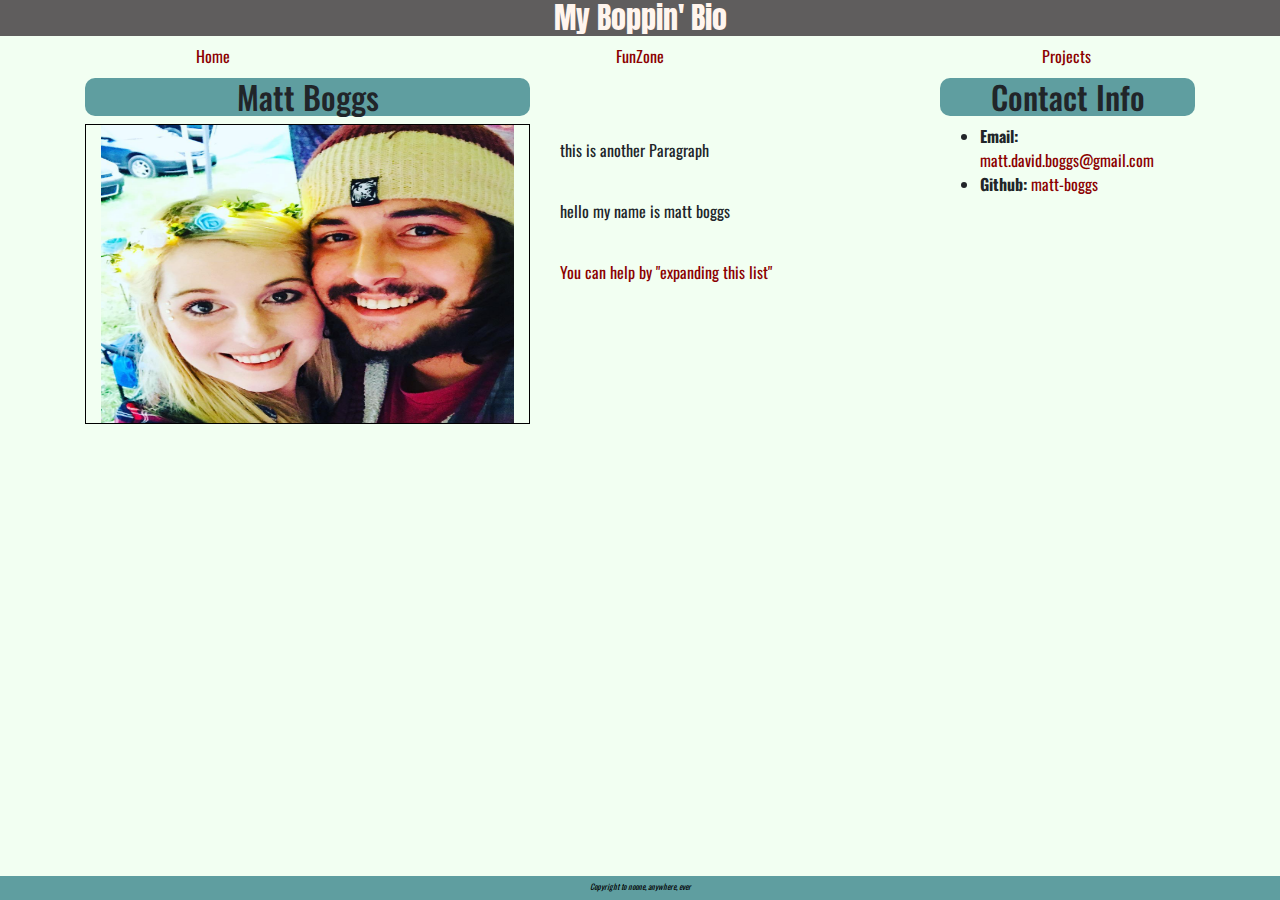
<file: index.html>
<!DOCTYPE html>
<html lang="en-us">
<head>
  <meta charset="UTF-8">
  <meta name="viewport" content="width=device-width, initial-scale=1.0">

  <title>Boggs' Bio</title>
  <link rel="stylesheet" href="https://maxcdn.bootstrapcdn.com/bootstrap/4.0.0/css/bootstrap.min.css">
  <link rel="stylesheet" href="https://stackpath.bootstrapcdn.com/font-awesome/4.7.0/css/font-awesome.min.css">
  <link rel="stylesheet" href="https://fonts.googleapis.com/css2?family=Anton&family=Oswald:wght@300&display=swap">
  <link rel="stylesheet" href="assets/style/stylesheet.css">
</head>

<body>
  
  <header>
    <h1>My Boppin' Bio</h1>
  </header>

  <div class="container-fluid">
    <nav class="row">
      <a class="col-4" href="index.html">Home</a>
      <a class="col-4" href="FunZone.html">FunZone</a>
      <a class="col-4" href="projects.html">Projects</a>
    </nav>
  </div>
  
  <div class="container">
    <div class="row">
      
        
      <div class="col-12 col-md-5">
        <h2 class="col-12" id="name">Matt Boggs</h2>
        <img class="col-12" src="assets/images/PROF.jpg" alt="Girlie and I">
      </div>
      
      <div class="col-12 col-md-4 info">
        <!-- Not sure how I feel about this bubble -->
        <!-- <h2 class="col-12" id="name">About Me</h2> -->
    
        <p>this is another Paragraph</p>

        <p>hello my name is matt boggs</p>
    
        <p><a href="https://en.wikipedia.org/wiki/Unsolved_Mysteries" target="_blank">You can help by "expanding this list"</a></p>
      </div>
  
      <div class="col-12 col-md-3">
        <!-- I definitely like the contact info bubble -->
        <h2 id="contact">Contact Info</h2>
        
        <ul>
          <li><strong>Email:</strong> <a href="mailto:matt.david.boggs@gmail.com" target="_blank">matt.david.boggs@gmail.com</a></li>
          <li><strong>Github:</strong> <a href="https://github.com/Matt-Boggs" target="_blank">matt-boggs</a></li>
        </ul>

      </div>

    </div>
  </div>
  <footer>
    
    <cite>
      Copyright to noone, anywhere, ever
    </cite>
  
  </footer>

  <script
    src="https://code.jquery.com/jquery-3.4.1.slim.min.js"
    integrity="sha384-J6qa4849blE2+poT4WnyKhv5vZF5SrPo0iEjwBvKU7imGFAV0wwj1yYfoRSJoZ+n"
    crossorigin="anonymous">
  </script>
    <script
    src="https://cdn.jsdelivr.net/npm/popper.js@1.16.0/dist/umd/popper.min.js"
    integrity="sha384-Q6E9RHvbIyZFJoft+2mJbHaEWldlvI9IOYy5n3zV9zzTtmI3UksdQRVvoxMfooAo"
    crossorigin="anonymous">
  </script>
  <script
    src="https://stackpath.bootstrapcdn.com/bootstrap/4.4.1/js/bootstrap.min.js"
    integrity="sha384-wfSDF2E50Y2D1uUdj0O3uMBJnjuUD4Ih7YwaYd1iqfktj0Uod8GCExl3Og8ifwB6"
    crossorigin="anonymous">
  </script>

</body>


</html>
</file>
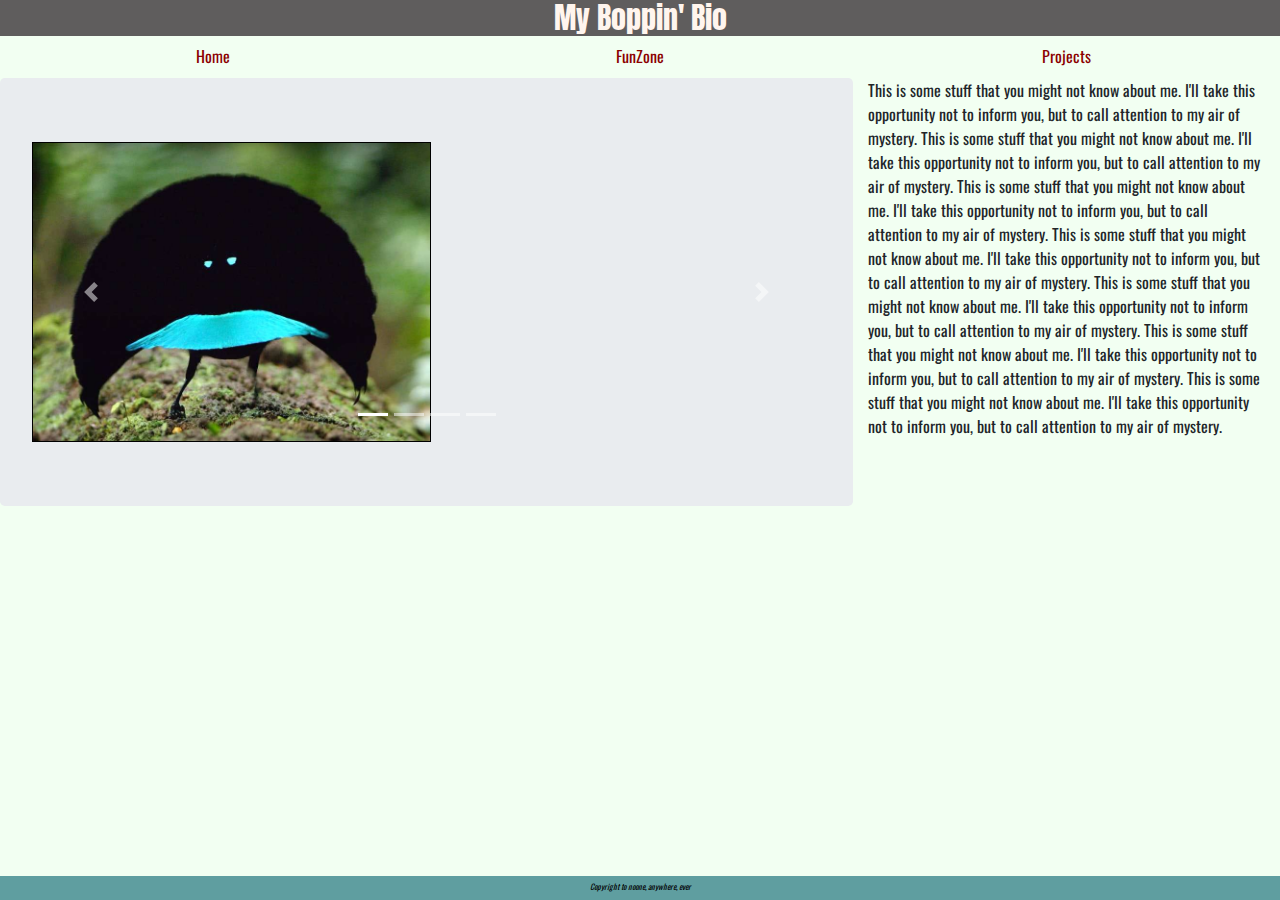
<file: FunZone.html>
<!DOCTYPE html>
<html lang="en-us">
<head>
  <meta charset="UTF-8">
  <title>Boggs' Bio</title>
  <link rel="stylesheet" href="https://stackpath.bootstrapcdn.com/bootstrap/4.5.2/css/bootstrap.min.css" integrity="sha384-JcKb8q3iqJ61gNV9KGb8thSsNjpSL0n8PARn9HuZOnIxN0hoP+VmmDGMN5t9UJ0Z" crossorigin="anonymous">
  <link rel="stylesheet" href="https://stackpath.bootstrapcdn.com/font-awesome/4.7.0/css/font-awesome.min.css">
  <link rel="stylesheet" href="https://fonts.googleapis.com/css2?family=Anton&family=Oswald:wght@300&display=swap">
  <link rel="stylesheet" href="assets/style/stylesheet.css">
</head>

<body>
  
  <header>
    <h1>My Boppin' Bio</h1>
  </header>
  <div class="container-fluid">
    <nav class="row">
      <a class="col-4" href="index.html">Home</a>
      <a class="col-4" href="FunZone.html">FunZone</a>
      <a class="col-4" href="projects.html">Projects</a>
    </nav>
  </div>
  
  <div class="container-fluid">
    <section class="row">
      <!-- I'm still not sure why this isn't responsive, the breakpoints aren't working as they should. I've been able to get them to work on other html pages, so I know the culprit is in this webpage somewhere -->
      <main class="col-12 col-md-8 jumbotron">
        
        <div id="pics" class="carousel slide" data-ride="carousel">
          
          <ul class="carousel-indicators">
            <li data-target="#pics" data-slide-to="0" class="active"></li>
            <li data-target="#pics" data-slide-to="1"></li>
            <li data-target="#pics" data-slide-to="2"></li>
            <li data-target="#pics" data-slide-to="3"></li>
          </ul>

          <div class="carousel-inner">
            <div class="carousel-item active">
              <img src="assets/images/Bird1.jpg" alt="ph">
            </div>
            <div class="carousel-item">
              <img src="assets/images/Bird2.jpg" alt="ph">
            </div>
            <div class="carousel-item">
              <img src="assets/images/Bird3.png" alt="ph">
            </div>
            <div class="carousel-item">
              <img src="assets/images/Bird4.jpg" alt="ph">
            </div>
          </div>

          
          <a class="carousel-control-prev" href="#pics" data-slide="prev">
            <span class="carousel-control-prev-icon"></span>
          </a>
          <a class="carousel-control-next" href="#pics" data-slide="next">
            <span class="carousel-control-next-icon"></span>
          </a>
          
        </div>
      
      </main>
        
      <aside class="col-12 col-md-4">
        <p>This is some stuff that you might not know about me. I'll take this opportunity not to inform you, but to call attention to my air of mystery. This is some stuff that you might not know about me. I'll take this opportunity not to inform you, but to call attention to my air of mystery. This is some stuff that you might not know about me. I'll take this opportunity not to inform you, but to call attention to my air of mystery. This is some stuff that you might not know about me. I'll take this opportunity not to inform you, but to call attention to my air of mystery. This is some stuff that you might not know about me. I'll take this opportunity not to inform you, but to call attention to my air of mystery. This is some stuff that you might not know about me. I'll take this opportunity not to inform you, but to call attention to my air of mystery. This is some stuff that you might not know about me. I'll take this opportunity not to inform you, but to call attention to my air of mystery. </p>
      </aside>

    </section>
  </div>

  <script
    src="https://code.jquery.com/jquery-3.4.1.slim.min.js"
    integrity="sha384-J6qa4849blE2+poT4WnyKhv5vZF5SrPo0iEjwBvKU7imGFAV0wwj1yYfoRSJoZ+n"
    crossorigin="anonymous">
  </script>
    <script
    src="https://cdn.jsdelivr.net/npm/popper.js@1.16.0/dist/umd/popper.min.js"
    integrity="sha384-Q6E9RHvbIyZFJoft+2mJbHaEWldlvI9IOYy5n3zV9zzTtmI3UksdQRVvoxMfooAo"
    crossorigin="anonymous">
  </script>
  <script
    src="https://stackpath.bootstrapcdn.com/bootstrap/4.4.1/js/bootstrap.min.js"
    integrity="sha384-wfSDF2E50Y2D1uUdj0O3uMBJnjuUD4Ih7YwaYd1iqfktj0Uod8GCExl3Og8ifwB6"
    crossorigin="anonymous">
  </script>

</body>

<footer>

  <cite>
    Copyright to noone, anywhere, ever
  </cite>

</footer>

</html>
</file>
<file: assets/style/stylesheet.css>
footer {
    position: fixed;
    bottom: 0px;
    text-align: center;
    width: 100%;
    background-color: cadetblue;
    /* outline: black 1px solid; */
}

h1 {
    color: seashell;
    background-color: rgb(95, 93, 93);
    text-align: center;
    font-size: 30px;
    /* padding: 15px; */
}
.info {
    margin-bottom: 50px;
    padding-top: 50px;
    line-height: 45px;
}
  
h2#name { 
     background-color: cadetblue;
    border-radius: 10px;
    text-align: center;
}
h2#contact {
    background-color: cadetblue;
    border-radius: 10px;
    text-align: center;
}
  
img {
    height: 300px;
    border: black solid 1px;
    max-width: 800px; max-height: 800px;
    min-width: 30vh; min-height: 30vh;

}

a {
    color: darkred;
}
  
body {
    background-color: rgb(242, 255, 242);
    font-family: 'Oswald', sans-serif;
    overflow: scroll;
    -webkit-overflow-scrolling: touch;
    /* height: 100%; */
}

header {
    font-family: 'Anton', sans-serif;
}

cite {
    font-size: 8px;
    /* opacity: 20%; */
    color: black;
    position: relative; 
    bottom: 5px;
}

/* section.row > div {
    outline: solid 1px black;
} */
/* .container {
    outline: black 1px solid;
} */

nav {
    text-align: center;
    padding-bottom: 10px;
}

.projects {
    /* outline: solid 1px black; */
    padding-bottom: 50px;
}

/* #pics {
    max-width: 100%; max-height: 100%;
} */
</file>
